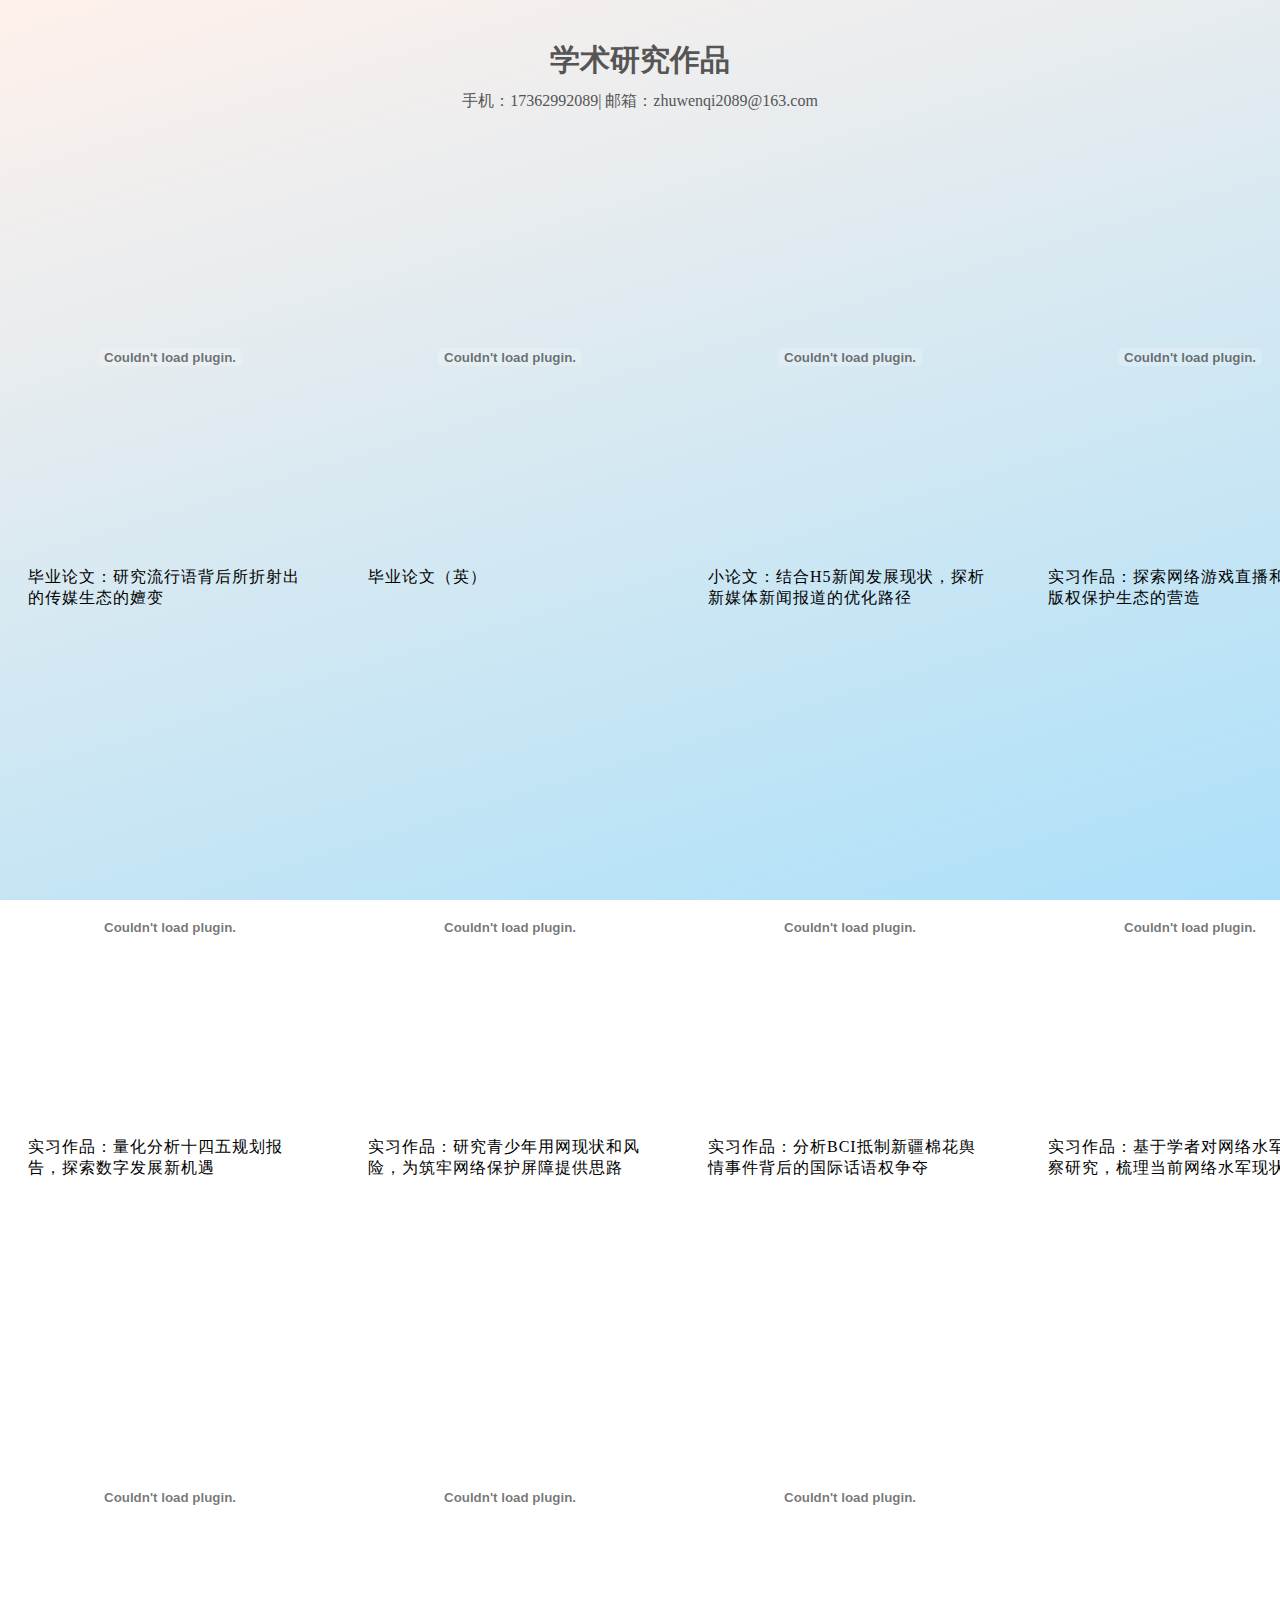
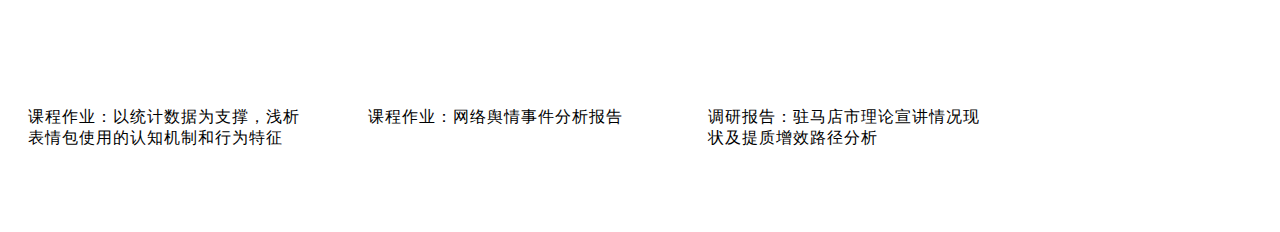
<file: zwqqweb.html>
<!DOCTYPE html>
<html>
<head>
	<meta charset="utf-8">
	<title>zwq的学术研究作品集</title>
	<link rel="stylesheet" type="text/css" href="zwqqweb_style.css">
</head>
<body>

	<div>
		<header>学术研究作品</header>
	</div>
	<div class="contact">
		<p>手机：17362992089|   邮箱：zhuwenqi2089@163.com</p>
	</div>
	<div class="work">
		<div class="intro">
			<p></p>
		</div>			
			<div class="data">
				<figure><object data="files/graduation.pdf" height="400" width="300"></object>			
				<figcaption>
					毕业论文：研究流行语背后所折射出的传媒生态的嬗变
				</figcaption>
				</figure>
			</div>

			<div class="data">
				<figure><object data="files/academic.pdf" height="400" width="300"></object>			
				<figcaption>
					毕业论文（英）
				</figcaption>
				</figure>
			</div>

			<div class="data">
				<figure><object data="files/h5news.pdf" height="400" width="300"></object>			
				<figcaption>
					小论文：结合H5新闻发展现状，探析新媒体新闻报道的优化路径
				</figcaption>
				</figure>
			</div>

			<div class="data">
				<figure><object data="files/game.pdf" height="400" width="300"></object>			
				<figcaption>
					实习作品：探索网络游戏直播和视频版权保护生态的营造
				</figcaption>
				</figure>
			</div>
			
			<div class="data">
				<figure><object data="files/145.pdf" height="400" width="300"></object>			
				<figcaption>
					实习作品：量化分析十四五规划报告，探索数字发展新机遇
				</figcaption>
				</figure>
			</div>

			<div class="data">
				<figure><object data="files/teenager.pdf" height="400" width="300"></object>			
				<figcaption>
					实习作品：研究青少年用网现状和风险，为筑牢网络保护屏障提供思路
				</figcaption>
				</figure>
			</div>

			<div class="data">
				<figure><object data="files/BCI.pdf" height="400" width="300"></object>			
				<figcaption>
					实习作品：分析BCI抵制新疆棉花舆情事件背后的国际话语权争夺
				</figcaption>
				</figure>
			</div>

			<div class="data">
				<figure><object data="files/bots.pdf" height="400" width="300"></object>			
				<figcaption>
					实习作品：基于学者对网络水军的观察研究，梳理当前网络水军现状
				</figcaption>
				</figure>
			</div>

			<div class="data">
				<figure><object data="files/emoji.pdf" height="400" width="300"></object>			
				<figcaption>
					课程作业：以统计数据为支撑，浅析表情包使用的认知机制和行为特征
				</figcaption>
				</figure>
			</div>

			<div class="data">
				<figure><object data="files/sentiment.pdf" height="400" width="300"></object>			
				<figcaption>
					课程作业：网络舆情事件分析报告
				</figcaption>
				</figure>
			</div>

			<div class="data">
				<figure><object data="files/theory.pdf" height="400" width="300"></object>			
				<figcaption>
					调研报告：驻马店市理论宣讲情况现状及提质增效路径分析
				</figcaption>
				</figure>
			</div>
	</div>

</body>


</html>
</file>
<file: zwqqweb_style.css>
*{
	margin: 0;
	padding: 0;
}
header{
	color: #555;
	font-size: 30px;
	font-weight: 900;
	padding-top: 40px;
	text-align: center;
	font-family: stzhongsong;
}
.contact{
	color: #555;
	font-size: 16px;
	text-align: center;
	padding: 10px;
	font-family: stzhongsong;
}
body{
	background-image: linear-gradient(163deg, #fff1eb 0%,#ace0f9 100%);
	width: 100%;
	height: 100%;
	background-repeat: no-repeat;
	background-attachment: fixed;	
}

.work{
	width: 1380px;
	margin: 0px auto;
	height: 1080px;
}
.data {
	width: 300px;
	float: left;
	margin: 35px 20px;
	height: 500px;
}
figure{
	display: block;
	margin: 0;
	text-align: left;
}

figcaption{
	margin: 6px 8px;
	font-size: 16px;
	letter-spacing: 1px; 
	font-family: stzhongsong;
}
</file>
